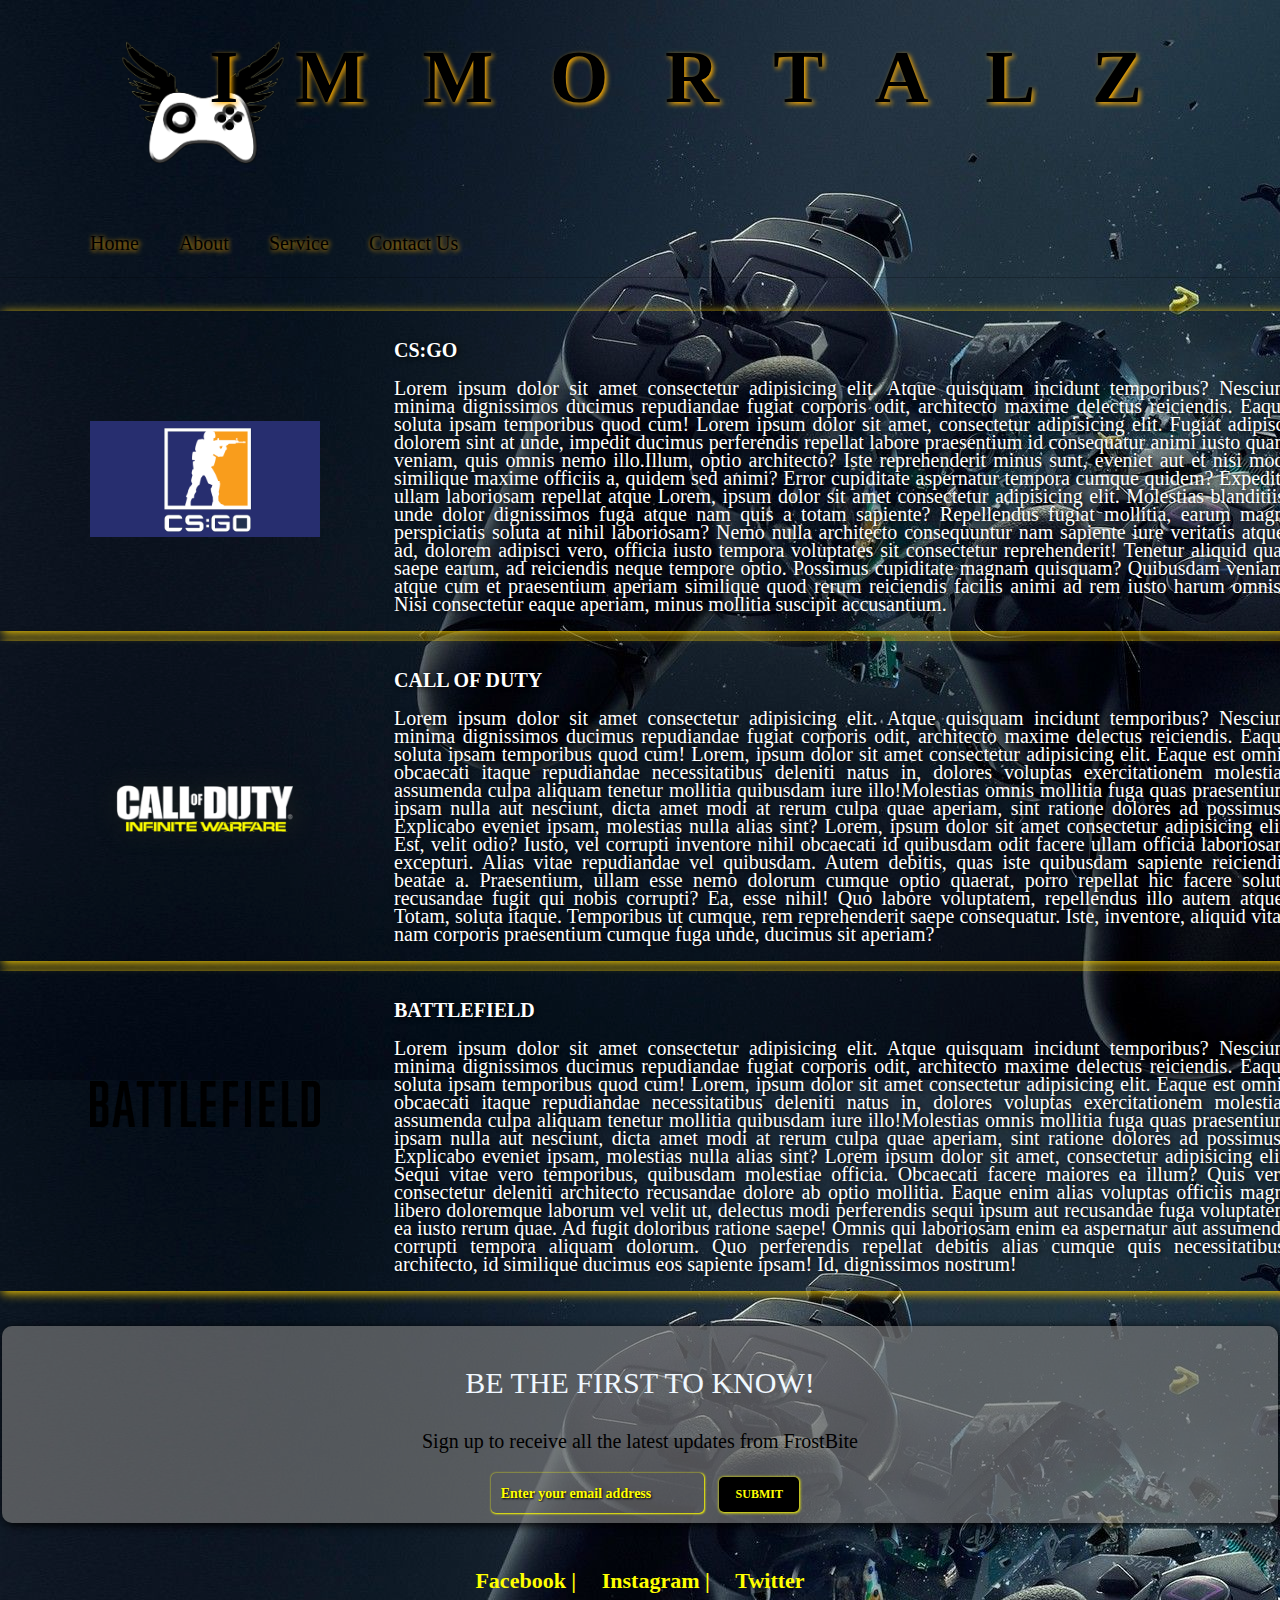
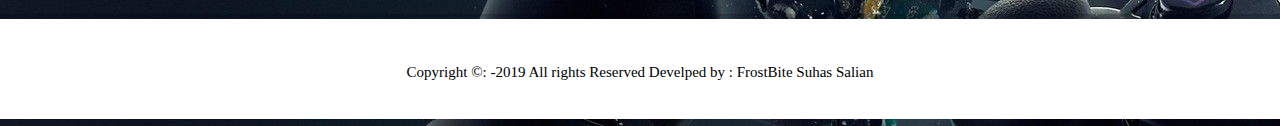
<file: Immortalz gaming/index.html>
<html>
<head>
    <title>Index</title>
    <link href="CSS/style.css" rel="stylesheet"> 
    
</head>

<body>
    <div class="top">
        <div>
            <header class="main">
                <div class="head_img">
                    <img src="img/logo.png"/>
                </div>
                <div class="head_cnt">
                    <h1><a href="index.html">IMMORTALZ</a></h1>                   
                </div>
            </header> 
        </div>
    
        <hr/>
        <div>
            <nav class="menu">
                <ul>
                    <li><a href="index.html"> Home </a> </li>
                    <li><a href="about.html">About</a></li>
                    <li><a href="service.html">Service</a></li>
                    <li><a href="contact.html">Contact Us</a></li>
                </ul>
                <hr/>
            </nav>
         </div>
    </div>
    <br>

    <section class="about">
        <div class="abt_img">
            <img src="img/csgo.png" alt="image1" />
        </div>
        <div class="abt_content">
                <p class="title">CS:GO</p>
            <p>
                Lorem ipsum dolor sit amet consectetur adipisicing elit. Atque quisquam incidunt temporibus? Nesciunt minima dignissimos ducimus repudiandae fugiat corporis odit, architecto maxime delectus reiciendis. Eaque soluta ipsam temporibus quod cum! Lorem ipsum dolor sit amet, consectetur adipisicing elit. Fugiat adipisci dolorem sint at unde, impedit ducimus perferendis repellat labore praesentium id consequatur animi iusto quam veniam, quis omnis nemo illo.Illum, optio architecto? Iste reprehenderit minus sunt, eveniet aut et nisi modi similique maxime officiis a, quidem sed animi? Error cupiditate aspernatur tempora cumque quidem? Expedita ullam laboriosam repellat atque Lorem, ipsum dolor sit amet consectetur adipisicing elit. Molestias blanditiis, unde dolor dignissimos fuga atque nam quis a totam sapiente? Repellendus fugiat mollitia, earum magni perspiciatis soluta at nihil laboriosam?
                Nemo nulla architecto consequuntur nam sapiente iure veritatis atque, ad, dolorem adipisci vero, officia iusto tempora voluptates sit consectetur reprehenderit! Tenetur aliquid quas saepe earum, ad reiciendis neque tempore optio.
                Possimus cupiditate magnam quisquam? Quibusdam veniam, atque cum et praesentium aperiam similique quod rerum reiciendis facilis animi ad rem iusto harum omnis? Nisi consectetur eaque aperiam, minus mollitia suscipit accusantium.
            </p>
        </div>
    </section>

    <section class="about">
        <div class="abt_img">
            <img src="img/cod.png" alt="image1" />
        </div>
        <div class="abt_content">
                <p class="title">Call Of Duty</p>
            <p>
                Lorem ipsum dolor sit amet consectetur adipisicing elit. Atque quisquam incidunt temporibus? Nesciunt minima dignissimos ducimus repudiandae fugiat corporis odit, architecto maxime delectus reiciendis. Eaque soluta ipsam temporibus quod cum! Lorem, ipsum dolor sit amet consectetur adipisicing elit. Eaque est omnis obcaecati itaque repudiandae necessitatibus deleniti natus in, dolores voluptas exercitationem molestias assumenda culpa aliquam tenetur mollitia quibusdam iure illo!Molestias omnis mollitia fuga quas praesentium ipsam nulla aut nesciunt, dicta amet modi at rerum culpa quae aperiam, sint ratione dolores ad possimus? Explicabo eveniet ipsam, molestias nulla alias sint?
                Lorem, ipsum dolor sit amet consectetur adipisicing elit. Est, velit odio? Iusto, vel corrupti inventore nihil obcaecati id quibusdam odit facere ullam officia laboriosam excepturi. Alias vitae repudiandae vel quibusdam.
                Autem debitis, quas iste quibusdam sapiente reiciendis beatae a. Praesentium, ullam esse nemo dolorum cumque optio quaerat, porro repellat hic facere soluta recusandae fugit qui nobis corrupti? Ea, esse nihil!
                Quo labore voluptatem, repellendus illo autem atque! Totam, soluta itaque. Temporibus ut cumque, rem reprehenderit saepe consequatur. Iste, inventore, aliquid vitae nam corporis praesentium cumque fuga unde, ducimus sit aperiam?
            </p>
        </div>
    </section>

    <section class="about">
        <div class="abt_img">
            <img src="img/b.png" alt="image1" />
        </div>
        <div class="abt_content">
                <p class="title">BattleField</p>
            <p>
                Lorem ipsum dolor sit amet consectetur adipisicing elit. Atque quisquam incidunt temporibus? Nesciunt minima dignissimos ducimus repudiandae fugiat corporis odit, architecto maxime delectus reiciendis. Eaque soluta ipsam temporibus quod cum! Lorem, ipsum dolor sit amet consectetur adipisicing elit. Eaque est omnis obcaecati itaque repudiandae necessitatibus deleniti natus in, dolores voluptas exercitationem molestias assumenda culpa aliquam tenetur mollitia quibusdam iure illo!Molestias omnis mollitia fuga quas praesentium ipsam nulla aut nesciunt, dicta amet modi at rerum culpa quae aperiam, sint ratione dolores ad possimus? Explicabo eveniet ipsam, molestias nulla alias sint?
                Lorem ipsum dolor sit amet, consectetur adipisicing elit. Sequi vitae vero temporibus, quibusdam molestiae officia. Obcaecati facere maiores ea illum? Quis vero consectetur deleniti architecto recusandae dolore ab optio mollitia.
                Eaque enim alias voluptas officiis magni libero doloremque laborum vel velit ut, delectus modi perferendis sequi ipsum aut recusandae fuga voluptatem ea iusto rerum quae. Ad fugit doloribus ratione saepe!
                Omnis qui laboriosam enim ea aspernatur aut assumenda corrupti tempora aliquam dolorum. Quo perferendis repellat debitis alias cumque quis necessitatibus, architecto, id similique ducimus eos sapiente ipsam! Id, dignissimos nostrum!
            </p>
        </div>
    </section>
    
    <br>
        <div class="invite">
            <p class="a1">BE THE FIRST TO KNOW!</p>
            <p>Sign up to receive all the latest updates from FrostBite</p>
            <input type="email" placeholder="Enter your email address" class="textbox">
            <input type="button" value="SUBMIT" class="submit">
        </div>
        <br>

        <div class="social">
            <a href="www.facebook.com">Facebook |   </a>
            <a href="www.instagram.com">Instagram   |   </a>
            <a href="www.twitter.com">  Twitter   </a>
        </div>

        <hr/>
        <footer>
            <div class="copyright">
                <p>
                     Copyright &copy: -2019 All rights Reserved Develped by : FrostBite Suhas Salian
                </p>
            </div>
        </footer>    
</body>
</html>
</file>
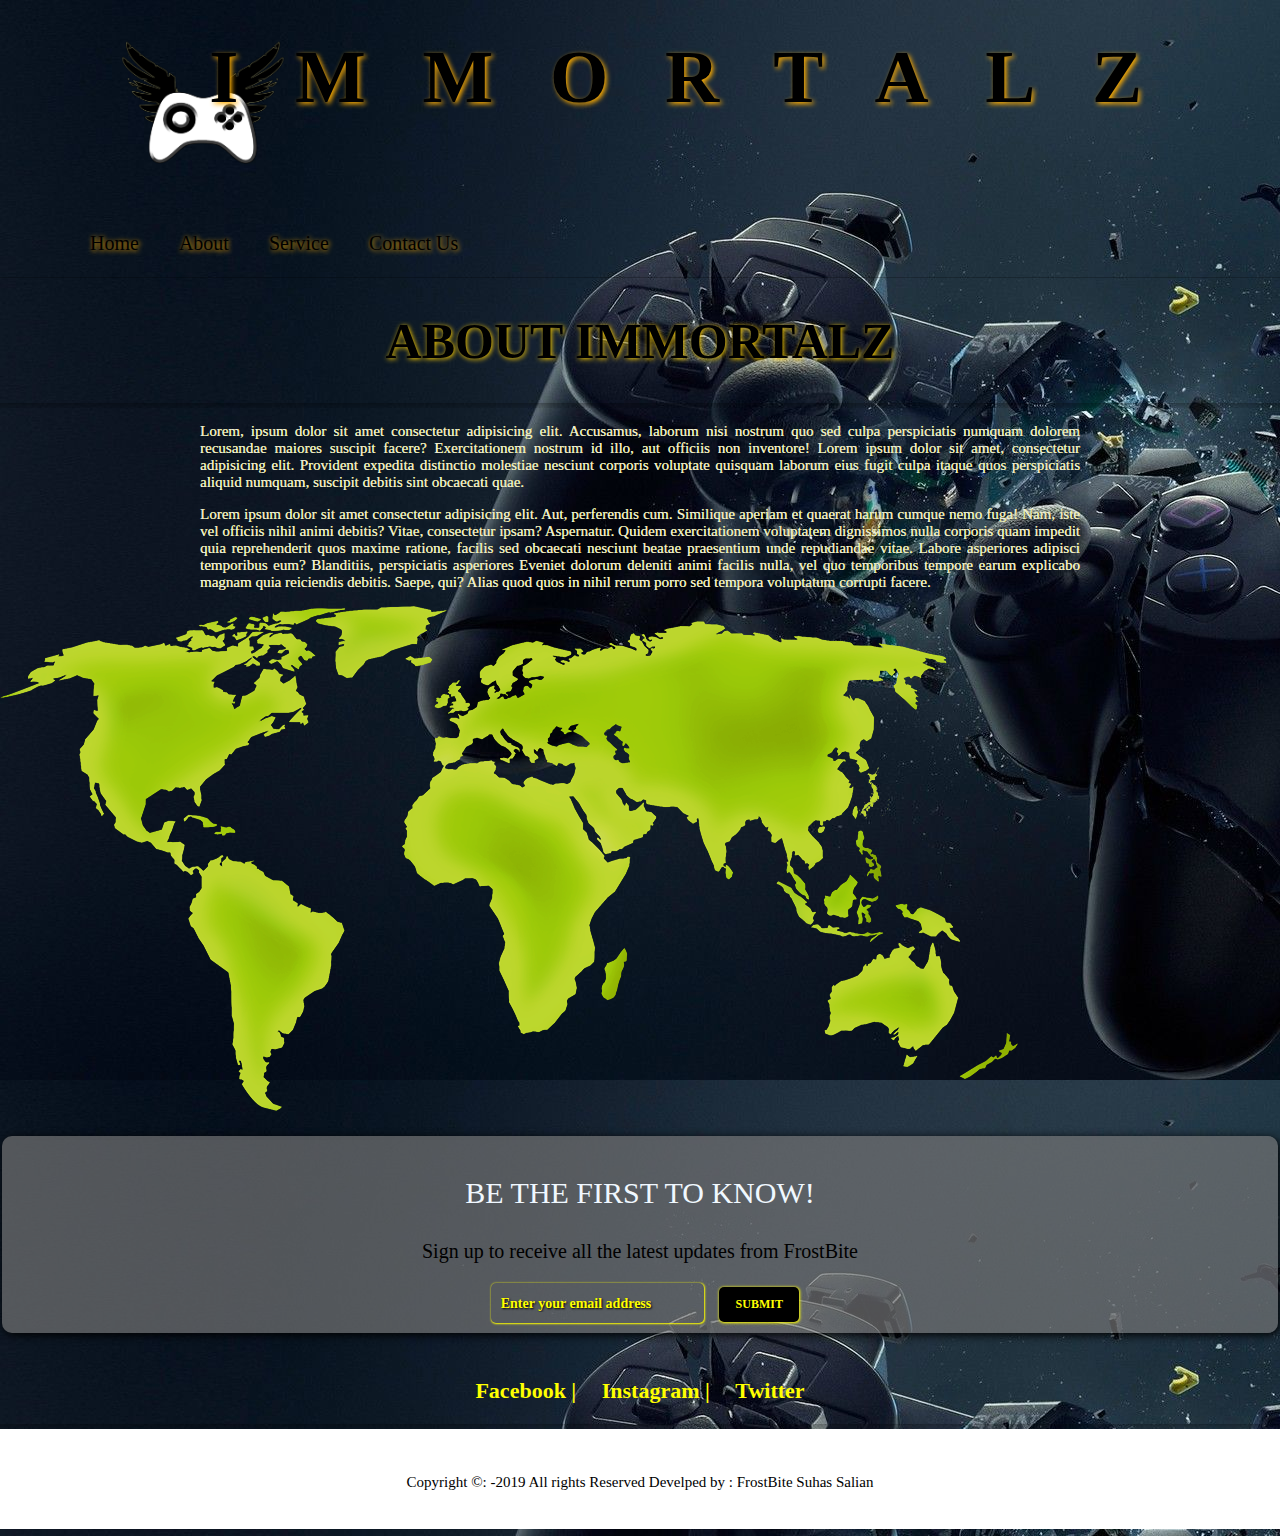
<file: Immortalz gaming/about.html>
<html>
<head>
    <title>About</title>
    <link href="CSS/style.css" rel="stylesheet">
</head>
<body bgcolor="orange">

    <div class="top">
            <header class="main">
                    <div class="head_img">
                        <img src="img/logo.png"/>
                    </div>
                    <div class="head_cnt">
                            <h1><a href="index.html">IMMORTALZ</a></h1>                   
                    </div>
                </header>  

        <div>
            <nav class="menu">
                <ul>
                    <li><a href="index.html"> Home </a> </li>
                    <li><a href="about.html">About</a></li>
                    <li><a href="service.html">Service</a></li>
                    <li><a href="contact.html">Contact Us</a></li>
                </ul>
                <hr/>
            </nav>
         </div>
    </div>

    <section>
        <div>
            <div class="header">
                <h1>About IMMORTALZ</h1>
                <hr/>
                <p>Lorem, ipsum dolor sit amet consectetur adipisicing elit. Accusamus, laborum nisi nostrum quo sed culpa perspiciatis numquam dolorem recusandae maiores suscipit facere? Exercitationem nostrum id illo, aut officiis non inventore! Lorem ipsum dolor sit amet, consectetur adipisicing elit. Provident expedita distinctio molestiae nesciunt corporis voluptate quisquam laborum eius fugit culpa itaque quos perspiciatis aliquid numquam, suscipit debitis sint obcaecati quae.
                </p>
                <p>
                    Lorem ipsum dolor sit amet consectetur adipisicing elit. Aut, perferendis cum. Similique aperiam et quaerat harum cumque nemo fuga! Nam, iste vel officiis nihil animi debitis? Vitae, consectetur ipsam? Aspernatur.
                    Quidem exercitationem voluptatem dignissimos nulla corporis quam impedit quia reprehenderit quos maxime ratione, facilis sed obcaecati nesciunt beatae praesentium unde repudiandae vitae. Labore asperiores adipisci temporibus eum? Blanditiis, perspiciatis asperiores
                    Eveniet dolorum deleniti animi facilis nulla, vel quo temporibus tempore earum explicabo magnam quia reiciendis debitis. Saepe, qui? Alias quod quos in nihil rerum porro sed tempora voluptatum corrupti facere.
                </p>
                <div class="map">
                    <img src="img/world-map.png"/>
                </div>
            </div>
        </div>
    </section>

    <br>

        <div class="invite">
            <p class="a1">BE THE FIRST TO KNOW!</p>
            <p>Sign up to receive all the latest updates from FrostBite</p>
            <input type="email" placeholder="Enter your email address" class="textbox">
            <input type="button" value="SUBMIT" class="submit">
        </div>

        <br>

        <div class="social">
            <a href="www.facebook.com">Facebook |   </a>
            <a href="www.instagram.com">Instagram   |   </a>
            <a href="www.twitter.com">  Twitter   </a>
        </div>
        <hr>
        
    <footer>
        <div class="copyright">
            <p>
                 Copyright &copy: -2019 All rights Reserved Develped by : FrostBite Suhas Salian
            </p>
        </div>
    </footer>    
</body>
</html>
</file>
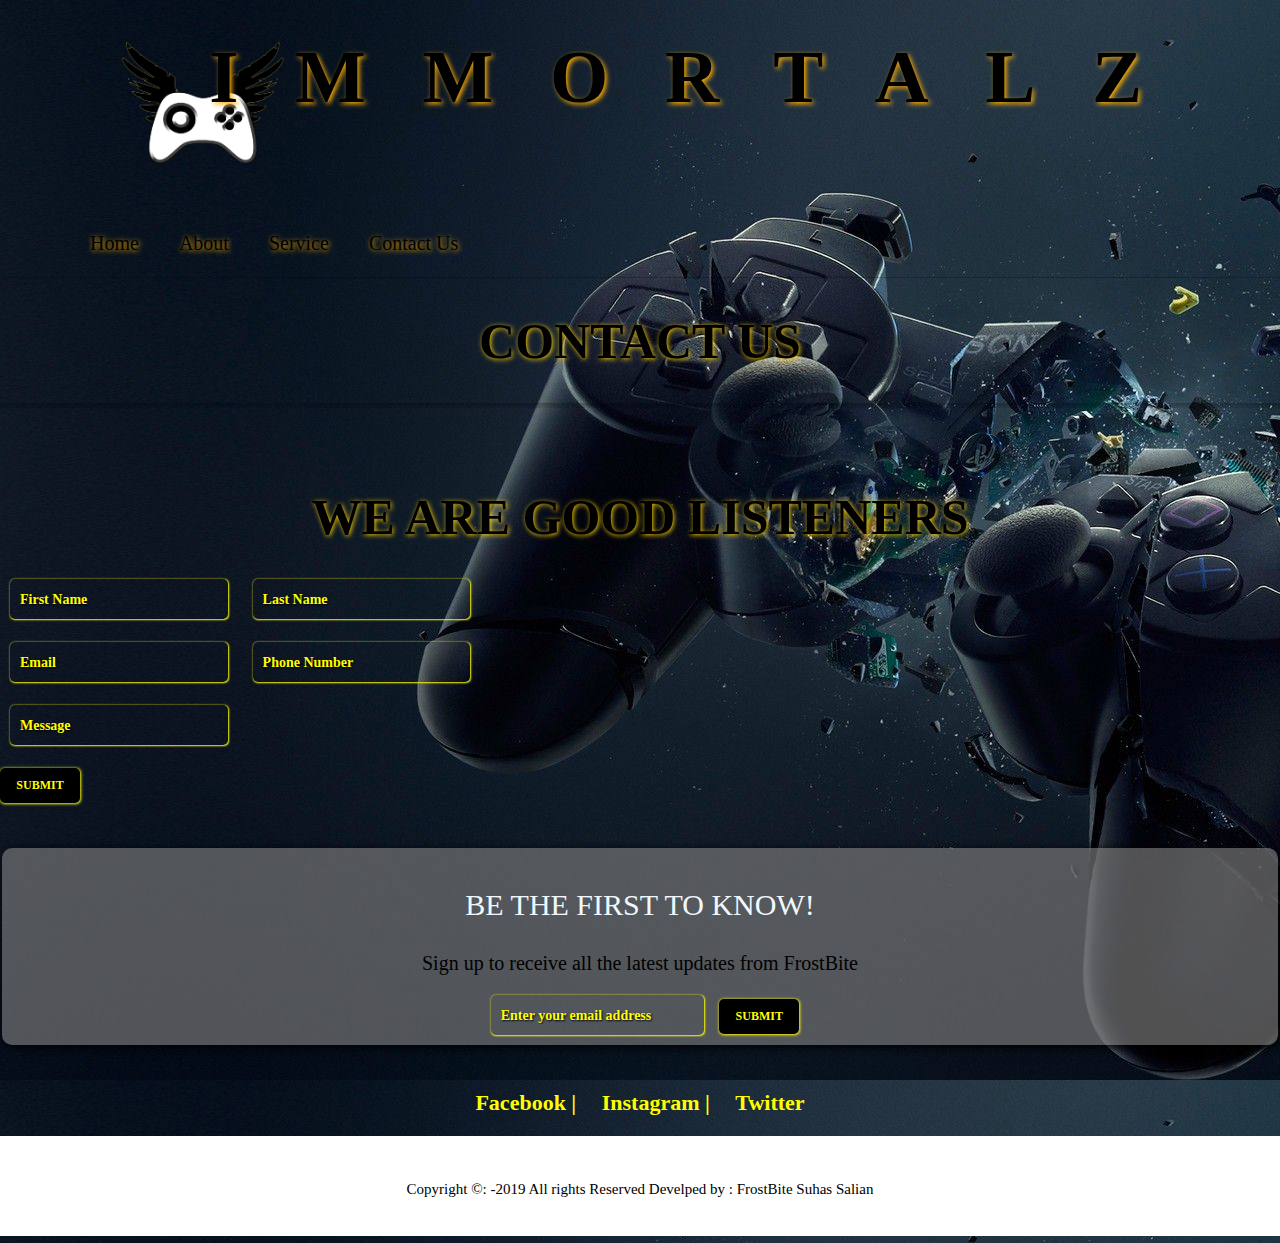
<file: Immortalz gaming/contact.html>
<html>
<head>
    <title>Contact</title>
    <link href="CSS/style.css" rel="stylesheet">
</head>
<body bgcolor="orange">

    <div class="top">
        <header class="main">
                <div class="head_img">
                    <img src="img/logo.png"/>
                </div>
                <div class="head_cnt">
                        <h1><a href="index.html">IMMORTALZ</a></h1>                   
                </div>
            </header> 

        <div>
            <nav class="menu">
                <ul>
                    <li><a href="index.html"> Home </a> </li>
                    <li><a href="about.html">About</a></li>
                    <li><a href="service.html">Service</a></li>
                    <li><a href="contact.html">Contact Us</a></li>
                </ul>
                <hr/>
            </nav>
         </div>
    </div>
    
    <section>
        <div class="header">
            <h1>Contact Us</h1>
            <hr/>
            <br>
            <!-- <div class="imgtxt">
                <img src="img/7446.jpg">
                <div class="center">JOIN THE FAMILY!</div>
            </div> -->
            <br>

            <div class="input"> 
                <h1>WE ARE GOOD LISTENERS</h1>
                <form name="" method="post" action=" ">
                    <div>    
                        <input type="text" name="myname" placeholder="First Name" class="textbox"/>   
                        <input type="text" name="myname" placeholder="Last Name" class="textbox" />
                    </div> <br>
                    <div>
                        <input type="email" name="email" placeholder="Email" class="textbox"/>
                        <input type="number" name="phonenumber" placeholder="Phone Number" class="textbox"/> 
                    </div><br>
                    <div>
                            <input type="text" name="text" placeholder="Message"  size="100" class="textbox" /> 
                    </div><br>
                    <div>
                        <input type="submit" name="btn" value="SUBMIT" class="submit"/>                
                    </div>
                </form>
            </div>
            </div>
        </section>
            <br>
            <div class="invite">
                    <p class="a1">BE THE FIRST TO KNOW!</p>
                    <p>Sign up to receive all the latest updates from FrostBite</p>
                    <input type="email" placeholder="Enter your email address" class="textbox">
                    <input type="button" value="SUBMIT" class="submit">
            </div>
        
                <br>
        
                <div class="social">
                    <a href="www.facebook.com">Facebook |   </a>
                    <a href="www.instagram.com">Instagram   |   </a>
                    <a href="www.twitter.com">  Twitter   </a>
                </div>

            <footer>
                <div class="copyright">
                    <p>
                         Copyright &copy: -2019 All rights Reserved Develped by : FrostBite Suhas Salian
                    </p>
                </div>
            </footer>    
</body>
</html>
</file>
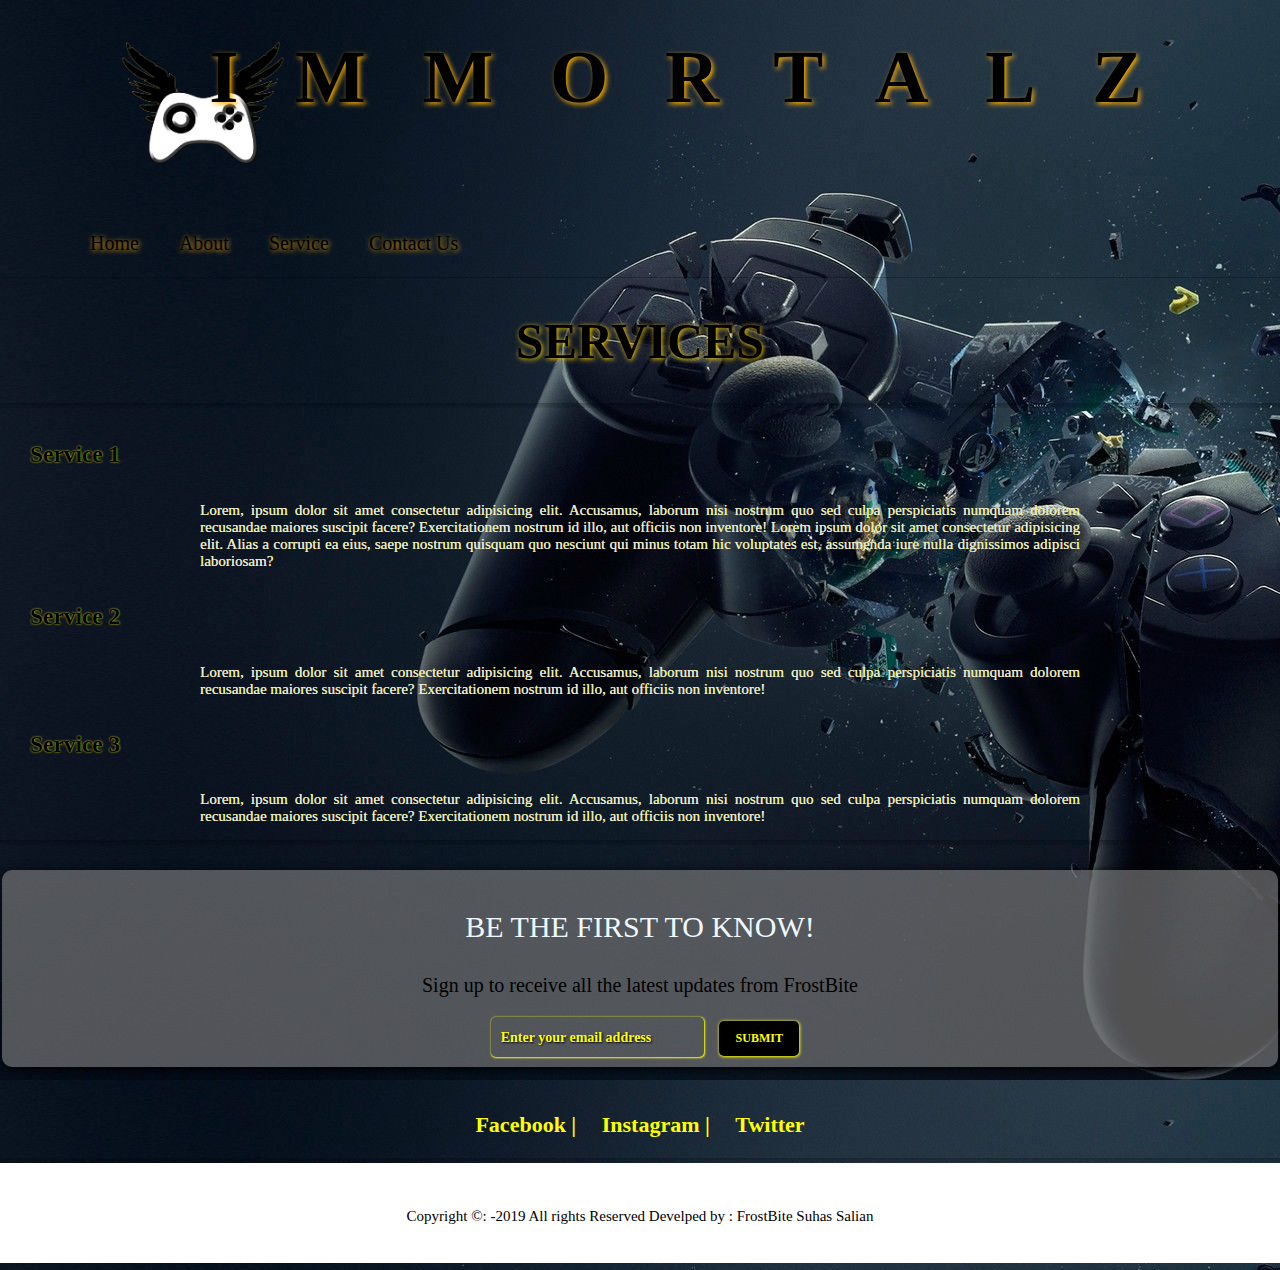
<file: Immortalz gaming/service.html>
<html>
<head>
    <title>Services</title>
    <link href="CSS/style.css" rel="stylesheet">
</head>
<body bgcolor="orange">

    <div class="top">
        <header class="main">
            <div class="head_img">
                <img src="img/logo.png"/>
            </div>
            <div class="head_cnt">
                    <h1><a href="index.html">IMMORTALZ</a></h1>                   
            </div>
        </header>  
        <div>
            <nav class="menu">
               <ul>
                    <li><a href="index.html"> Home </a> </li>
                    <li><a href="about.html">About</a></li>
                    <li><a href="service.html">Service</a></li>
                    <li><a href="contact.html">Contact Us</a></li>
                </ul>
                <hr/>
            </nav>
         </div>
    </div>

    <section>
        <div>
                <div class="header">
                    <h1>Services</h1>
                    <hr/>
                    <div>
                        <h3>Service 1</h3>
                        <p>Lorem, ipsum dolor sit amet consectetur adipisicing elit. Accusamus, laborum nisi nostrum quo sed culpa perspiciatis numquam dolorem recusandae maiores suscipit facere? Exercitationem nostrum id illo, aut officiis non inventore!
                            Lorem ipsum dolor sit amet consectetur adipisicing elit. Alias a corrupti ea eius, saepe nostrum quisquam quo nesciunt qui minus totam hic voluptates est, assumenda iure nulla dignissimos adipisci laboriosam?
                        </p>
                    </div>
                    <div>
                            <h3>Service 2</h3>
                            <p>Lorem, ipsum dolor sit amet consectetur adipisicing elit. Accusamus, laborum nisi nostrum quo sed culpa perspiciatis numquam dolorem recusandae maiores suscipit facere? Exercitationem nostrum id illo, aut officiis non inventore!</p>
                    </div>
                    <div>
                            <h3>Service 3</h3>
                            <p>Lorem, ipsum dolor sit amet consectetur adipisicing elit. Accusamus, laborum nisi nostrum quo sed culpa perspiciatis numquam dolorem recusandae maiores suscipit facere? Exercitationem nostrum id illo, aut officiis non inventore!</p>
                        </div>
                </div>
            </div>
            <hr/>
    </section> 
    <br>
    
    <div class="invite">
        <p class="a1">BE THE FIRST TO KNOW!</p>
        <p>Sign up to receive all the latest updates from FrostBite</p>
        <input type="email" placeholder="Enter your email address" class="textbox">
        <input type="button" value="SUBMIT" class="submit">
    </div>

    <br>

    <div class="social">
        <a href="www.facebook.com">Facebook |   </a>
        <a href="www.instagram.com">Instagram   |   </a>
        <a href="www.twitter.com">  Twitter   </a>
    </div>
    <hr>
    
    <footer>
        <div class="copyright">
            <p>
                 Copyright &copy: -2019 All rights Reserved Develped by : FrostBite Suhas Salian
            </p>
        </div>
    </footer> 

</body>
</html>
</file>
<file: Immortalz gaming/CSS/style.css>
body{
    /* font-family: 'Comfortaa', cursive; */
    /* font-family: 'Pacifico', cursive; */
    font-family: 'Righteous', cursive;
    background-image: url("img/7456.jpg");
    color: black ;
    margin: 0 0 0px 0;
    border-radius: 30px;
    font-size: 20px; 
}

.top{
    background-image:url("img/b2.jpg")
    background-color: white;
}

hr {
    height: 5px;
    margin:0;
    border: 0;
    box-shadow: inset 0 12px 12px -12px rgba(0, 0, 0, 0.5);
}
/* .main img{
    border-radius: 40px;
    height: 100px;  
} */
.class{
    padding:5px;
    border-bottom: 3px solid blue;   
    margin-bottom: 20px;  
    
}

.main h1{
    
    text-align: center;
    font-size: 50px;
    letter-spacing: 1.5cm;
    text-transform: uppercase; 
    /* text-shadow: 2px 2px black; */
}


nav hr{
    border: 0;
    height: 1px;
    
}
.title{
    font-size: 40px;
    color:white;
    font-weight: bold;
    font-family: 'Ubuntu', cursive;
    text-transform: uppercase;
    text-align: center;
    transition: transform 0.5s;
}
.title:hover{
    color:white;
    transform: scale(1.05);
}
    
.about
{
    /* border: 0.1px solid black; */
    background-color: rgba(0, 0, 0, 0.1);
    width: 100%;
    height: 300px;
    box-shadow: 2px 2px 10px rgb(252, 206, 0);
    margin: 10px 0 10px 0;
    padding: 10px;
    overflow: hidden;
    text-align: justify;
    transition:transform 0.5s;
}
.about:hover{
    background-color: rgba(0, 0, 0, 0.5);
    transform: scale(1.02);
}

.main .head_img{
    width: 10%;
    float:left;
    margin: 10px 20px 20px 10p;
    
}
.main .head_cnt{
    color:white;
    width: 90%;
    float: left;
    font-weight: 500;
}
.main img{
    height: 20%;
    padding: 20px 20px 10px 90px;
}
.head_cnt h1 a{
    font-size: 75px;
    color:rgb(0, 0, 0);
    text-decoration: none;
    transition: 0.5s;
    text-shadow: 2px 2px 5px  rgb(255, 174, 0);
}
.head_cnt h1 a:hover{
    color:rgb(255, 255, 255);
    text-shadow: 2px 2px 5px rgb(255, 174, 0);
}
.menu ul{
    width: 100%;
    padding:10px 0 10px 60px;
    margin:0 0 0 10px;
    list-style-type:none;
    border-radius: 20px;
    overflow: hidden;
}
.menu ul li a{
    display:block;
    color:rgb(0, 0, 0);
    text-shadow: 1px 1px 5px rgb(255,174,0);
    text-decoration: none;
    text-align: center;
    padding: 12px 20px;
    float: left;
    transition: 0.5s;
}

.menu ul li a:hover{
    color:rgb(255, 255, 255);
}

.about .abt_img{
    width: 30%;
    float:left;
}

.about .abt_content
{
    width: 70%;
    float: left;
    font-family: 'Comfortaa', cursive;
    font-size: 15px;
    font-weight: 500;
    
}

.abt_img img{
    width: 60%;
    padding: 100px 30px 30px 80px;
    transition: transform .4s;
}
.abt_img img:hover{
    transform: scale(1.3);
}


.abt_content p{
    color: white;
    text-align: justify;
    line-height: 18px;
    font-family: 'calibri';
    text-shadow: 1px 1px 5px black;
    font-size: 20px;
}
.logo{
    padding: 20px;
}


.invite{
    background-color: rgba(119, 119, 119, 0.678);
    border-radius: 10px;
    margin: 2px;
    padding: 10px;
    overflow: hidden;
    text-align: center;
    box-shadow: 2px 2px 10px black;
}
.invite p{
    font-size: 20px;
    color: black;
}
.invite .a1{
    font-size: 30px;
    color: aliceblue;
}



.social{
    text-align: center;
    padding:20px;
}

.submit {
    height: 35px;
    width: 80px;
    background-color: rgb(0, 0, 0);
    color:yellow;
    border-radius: 5px;
    border: none;
    box-shadow: 0.2px 0.2px 3px yellow;
    font-size: 12px;
    font-family: 'Comfortaa';
    font-weight: bold;
    transition: 0.5s;
}
.submit:hover{
    background-color: yellow;
    color:black;
    box-shadow:0.2px 0.2px 3px black;
}
::-webkit-input-placeholder{
    color:yellow;
    font-family: 'CALIBRI';
    font-weight: BOLD;
    text-shadow: 1px 1px 2px black;
}

.textbox{
    height: 40px;
    width:17%;
    background:transparent;
    border-radius: 5px;
    border: none;
    box-shadow: 0.1px 0.1px 2px yellow;
    font-size: 14px;
    padding: 10px;
    margin:0 10px;
}

.social a{
    color:yellow;
    font-size:22px;
    font-family: 'Comfortaa';
    text-decoration: none;
    /* text-transform: uppercase; */
    font-weight: bold;
    padding: 10px;  
    transition:0.5s;
    
}
.social a:hover{
    color:rgb(34, 34, 255);
}
footer{
    background-color: white; 
    height: 100px;
    margin:0;
}
.copyright{
    text-align: center; 
    font-family: 'Times New Roman', Times, serif;
    font-size: 15px;
    padding :30px;
}



.header{
    font-family: 'ubuntu';
}

.header h1{
    text-align: center;
    text-transform: uppercase;
    font-size: 50px;
    color:rgb(0, 0, 0);
    text-shadow:1px 1px 5px rgb(252, 206, 0);
}
.header p{
    color:rgb(235, 233, 233);
    font-size:50px;
    text-shadow: 0.25px 0.25px 0.5px rgb(247, 247, 0);
    padding: 0 200px;
    font-size: 15px;
    text-align: justify;
    text-justify: unset;
}
.header div h3{
    color:rgb(0, 0, 0);
    padding: 10px 10px 10px 30px;
    text-shadow:0.2px 0.2px 2px rgb(255, 255, 0);
.map{
    text-align: center;
    transition: transform .5s;
}
.map:hover{
    transform: scale(1.04);
}


.input div{
    text-align: center;
}
.input h1{
    color:rgb(255, 255, 0);
    text-shadow: 3px 3px 5px BLACK;
    font-size: 30px;
    font-weight: bold;
}
</file>
